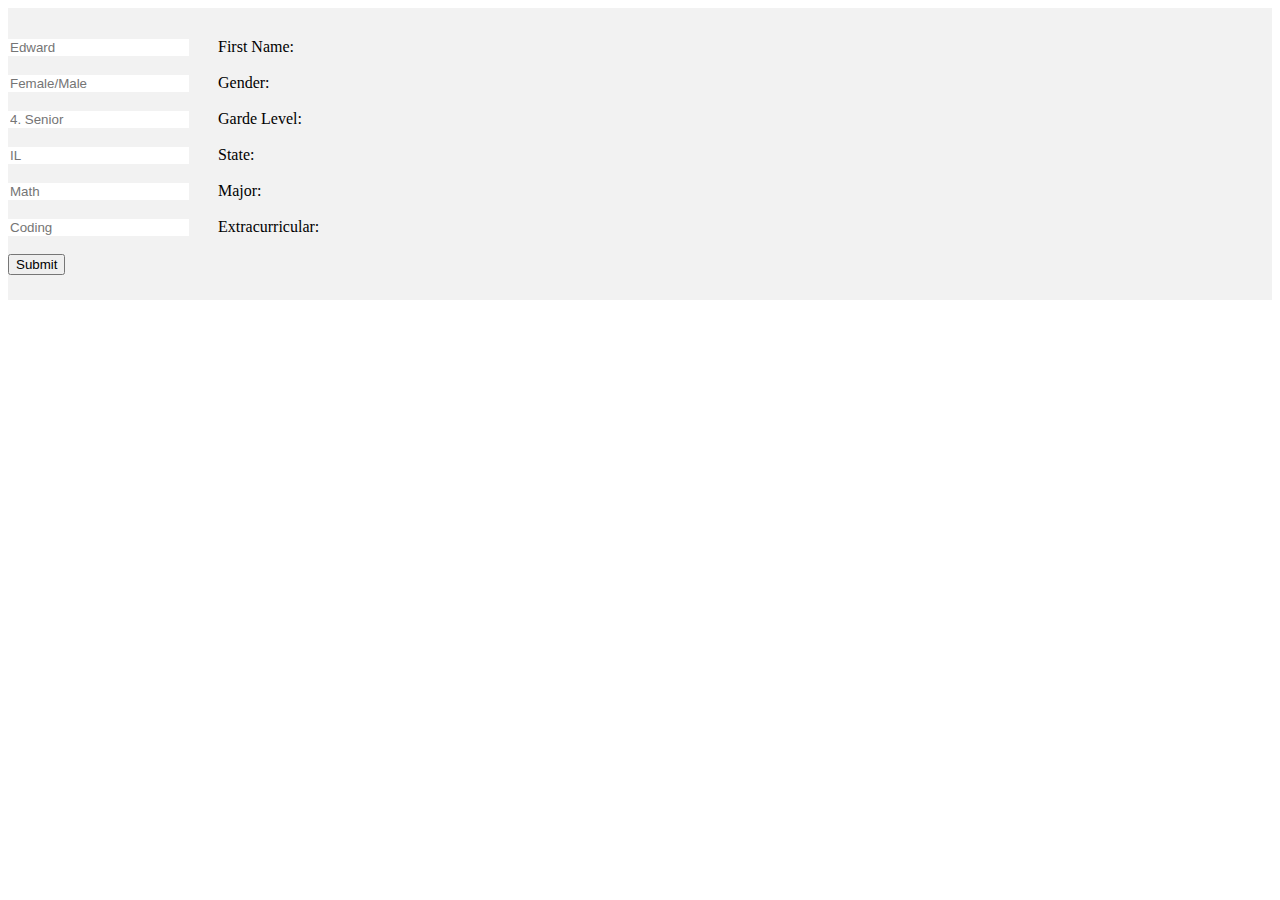
<file: index.html>
<!DOCTYPE html>
<html lang="en">

<head>
    <meta charset="UTF-8">
    <meta http-equiv="X-UA-Compatible" content="IE=edge">
    <meta name="viewport" content="width=device-width, initial-scale=1.0">
    <link href="my.css" rel="stylesheet">
    <link href="https://cdn.jsdelivr.net/npm/bootstrap@5.1.3/dist/css/bootstrap.min.css" rel="stylesheet"
        integrity="sha384-1BmE4kWBq78iYhFldvKuhfTAU6auU8tT94WrHftjDbrCEXSU1oBoqyl2QvZ6jIW3" crossorigin="anonymous">
    <title>My Form</title>
</head>

<body>

    <div id="app" style="padding-top: 30px;" class="bg">

    <form id="form1">
    <div class="container-lg">
        <div class="row justify-content-center">
            <div class="col-8 form-floating">
                <input type="text" id="inputfname" class="form-control is-invalid" placeholder="Edward" style="border: 0ch;">
                <label for="floatingInput" style="padding-left: 25px;">First Name:</label>
            </div>
        </div>
        <br>
        <div class="row justify-content-center">
            <div class="col-8 form-floating">
                <input type="text" id="inputgender" class="form-control is-invalid is-valid" placeholder="Female/Male" style="border: 0ch;">
                <label for="floatingInput" style="padding-left: 25px;">Gender:</label>
            </div>
        </div>
        <br>
        <div class="row justify-content-center">
            <div class="col-8 form-floating">
                <input type="text" id="inputgl" class="form-control is-invalid" placeholder="4. Senior" style="border: 0ch;">
                <label for="floatingInput" style="padding-left: 25px;">Garde Level:</label>
            </div>
        </div>
        <br>
        <div class="row justify-content-center">
            <div class="col-8 form-floating">
                <input type="text" id="inputstate" class="form-control is-invalid" placeholder="IL" style="border: 0ch;">
                <label for="floatingInput" style="padding-left: 25px;">State:</label>
            </div>
        </div>
        <br>
        <div class="row justify-content-center">  
            <div class="col-8 form-floating">
                <input type="text" id="inputmajor" class="form-control is-invalid" placeholder="Math" style="border: 0ch;">
                <label for="floatingInput" style="padding-left: 25px;">Major:</label>
            </div>
        </div>
        <br>
        <div class="row justify-content-center">
            <div class="col-8 form-floating">
                <input type="text" id="inputext" class="form-control" placeholder="Coding" style="border: 0ch;">
                <label for="floatingInput" style="padding-left: 25px;">Extracurricular:</label>
            </div>
        </div>
        <br>
    </div>
    </form>
    <div class="row justify-content-center">
        <div class="col-auto">
            <button id="btn2" class="btn btn-primary">Submit</button>
            
        </div>
    </div>

    </div>

    <script src="my.js"></script>
    
    <script src="https://cdn.jsdelivr.net/npm/bootstrap@5.1.3/dist/js/bootstrap.bundle.min.js"
        integrity="sha384-ka7Sk0Gln4gmtz2MlQnikT1wXgYsOg+OMhuP+IlRH9sENBO0LRn5q+8nbTov4+1p"
        crossorigin="anonymous"></script>

</body>

</html>
</file>
<file: my.css>
.bg {
    background-color: #f2f2f2;
    padding-top: 10px;
    padding-bottom: 25px;
    line-break: 2em;
    
}
</file>
